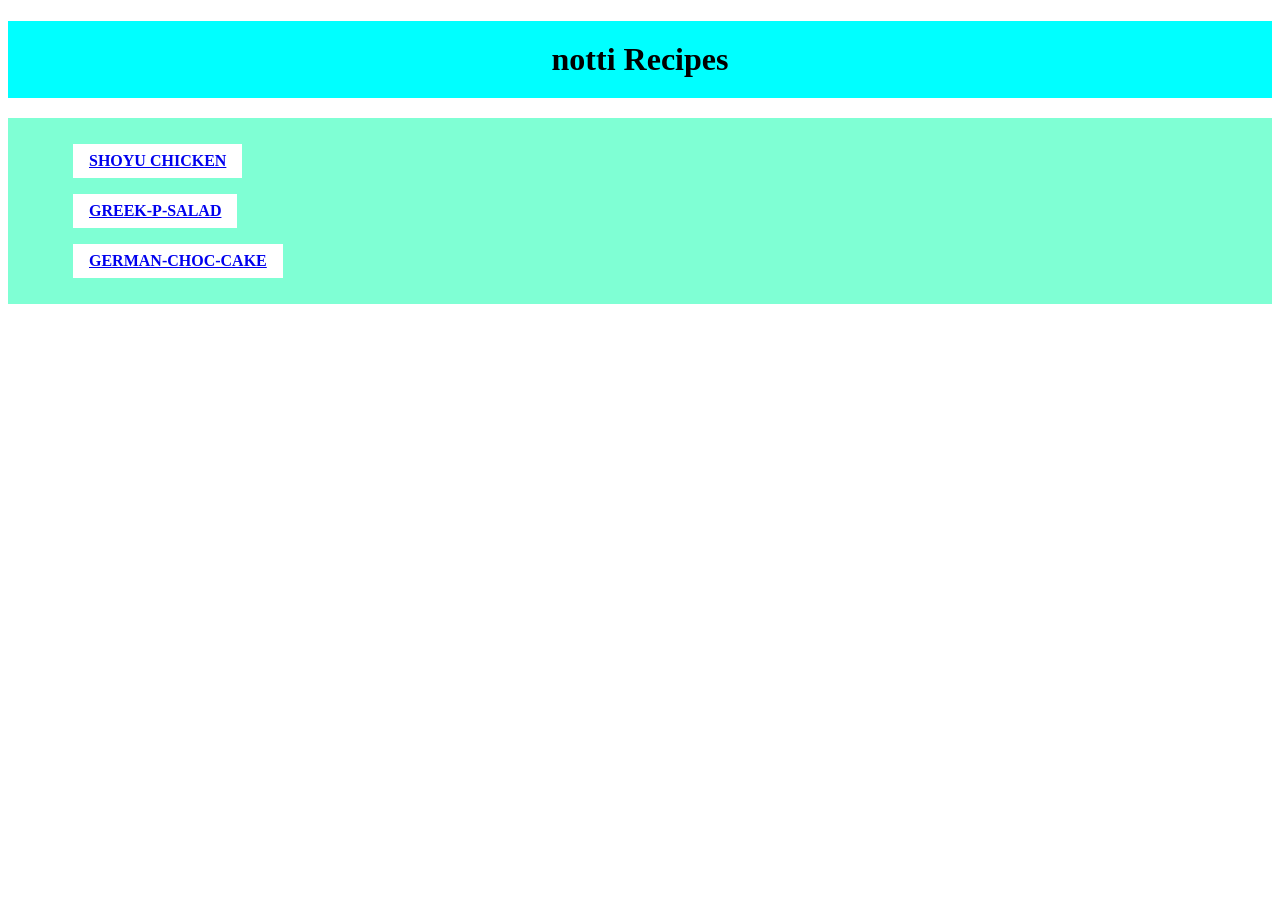
<file: index.html>
<!DOCTYPE html>
<html lang="en">
<head>
    <meta charset="UTF-8">
    <meta name="viewport" content="width=device-width, initial-scale=1.0">
    <title>homepage</title>
    <link rel="stylesheet" href="styles.css">
</head>
<body class="starter-page">
    <h1>notti Recipes</h1>
    <div class="start-one">
    <ul>
    <p><li><a href="recipes/shoyu-chicken.html"><strong>SHOYU CHICKEN</strong></a>
    </li></p>
    <p><li><a href="recipes/greek-pasta-salad.html"><strong>GREEK-P-SALAD</strong></a>
    </li></p>
    <p><li><a href="recipes/german-choc-cake.html"><strong>GERMAN-CHOC-CAKE</strong></a></li></p>
    </ul>
    </div>

    
</body>
</html>
</file>
<file: styles.css>
/* index.html part */
body.starter-page{
    font-family: 'Times New Roman', Times, serif;
    display: block;
}

.starter-page h1 {
    box-sizing: border-box;
    margin-bottom: 20px;
    padding: 20px;
    background-color: aqua;
    text-align: center;
}
.start-one{
    display: block;
    background-color: aquamarine;
    padding: 10px 25px;

}
.starter-page li {
    display: inline-block;
    background-color: white;
    padding: 8px 16px;
}
/* shoyu chicken page */
body.shoyu-chicken{
    font-family: 'Times New Roman', Times, serif;
    margin-top: 20px;
    margin-left: 20px;
    display: block;
    background-color: pink;
}
.shoyu-chicken .home{
    display: inline-block;
    background-color: rgb(91, 134, 63);
    padding: 8px 16px;
}
.shoyu-chicken h1{
    text-align: center;
}
.shoyu-chicken .img{
    text-align: center;
}
.shoyu-chicken .inliner {
    background-color: rgb(234, 201, 207);
    padding: 2px 2px;
}
.shoyu-chicken .other-pages li:nth-child(1) {
    display:block;
    width: fit-content;
      padding: 2px 8px;
      margin-bottom: 5px;
    background-color: bisque;
}
.shoyu-chicken .other-pages li:nth-child(2) {
    display: block;
    width: fit-content;
     padding: 2px 8px;
    background-color: chocolate;
}
body.greek-p {
    font-family: 'Times New Roman', Times, serif;
    margin-top: 20px;
    margin-left: 20px;
    display: block;
    background-color: rgb(197, 255, 192);
}
.greek-p .home{
    display: block;
    background-color: rgb(226, 95, 29);
    width: fit-content;
    padding: 2px 8px;
}
.greek-p .starter {
    text-align: center;
}
.greek-p .other-pages li:nth-child(1) {
    display: block;
    width: fit-content;
    padding: 2px 8px;
    margin-bottom: 5px;
    background-color: rgb(207, 184, 150);
}
.greek-p .other-pages li:nth-child(2) {
    display: block;
    padding: 2px 8px;
    background-color: chocolate;
    width: fit-content;
}
body.german-choc {
    font-family: 'Times New Roman', Times, serif;
    margin-top: 20px;
    margin-left: 20px;
    display: block;
    background-color: rgb(90, 188, 210);
}
.german-choc .home {
    background-color: blueviolet;
    width: fit-content;
    padding: 2px 8px;
}
.german-choc .starter {
    text-align: center;
}

.german-choc .other-pages li:nth-child(1) {
    background-color: aquamarine;
    width: fit-content;
    padding: 2px 8px;
    margin-bottom: 5px;
}
.german-choc .other-pages li:nth-child(2) {
    background-color: rgb(30, 210, 120);
    width: fit-content;
    padding: 2px 8px;
}
.german-choc span {
    display: inline;
    background-color: chocolate;
    padding: 2px 8px;
}
</file>
